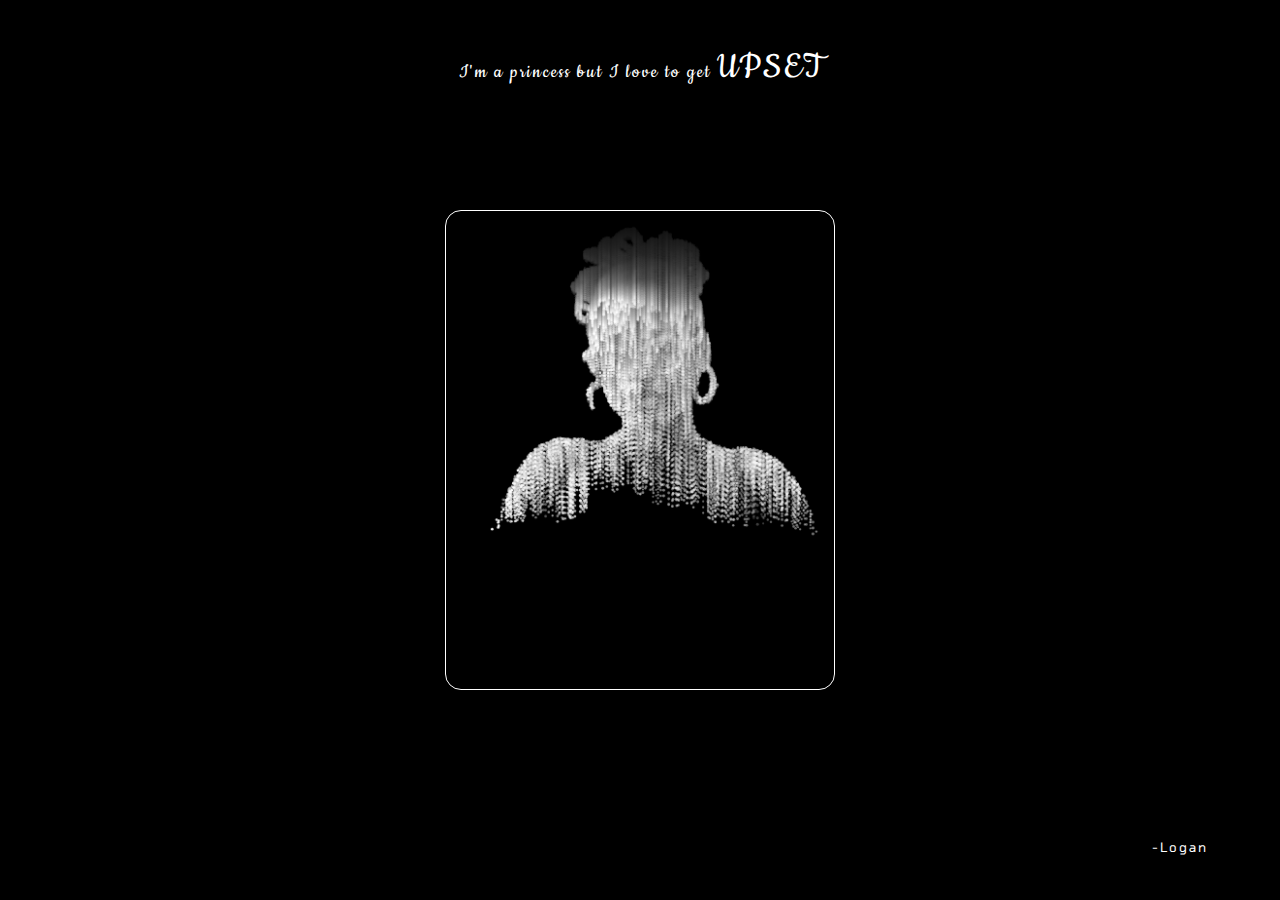
<file: index.html>
<!DOCTYPE html>
<html lang="en">
<head>
    <meta charset="UTF-8">
    <meta http-equiv="X-UA-Compatible" content="IE=edge">
    <meta name="viewport" content="width=device-width, initial-scale=1.0">
    <title>Particle Rain</title>
    <link rel="stylesheet" href="style.css">
    <link rel="preconnect" href="https://fonts.googleapis.com">
<link rel="preconnect" href="https://fonts.gstatic.com" crossorigin>

<link href="https://fonts.googleapis.com/css2?family=Cookie&display=swap" rel="stylesheet">
<link rel="preconnect" href="https://fonts.googleapis.com">
<link rel="preconnect" href="https://fonts.gstatic.com" crossorigin>
<link href="https://fonts.googleapis.com/css2?family=Tomorrow&display=swap" rel="stylesheet">
</head>
<body>
    <canvas id="canvas1"></canvas>
    <p class="h1">I'm a princess but I love to get <span>UPSET</span>  </p>
    <p class="sign">-Logan</p>

    <script src="script.js"></script>
</body>
</html>
</file>
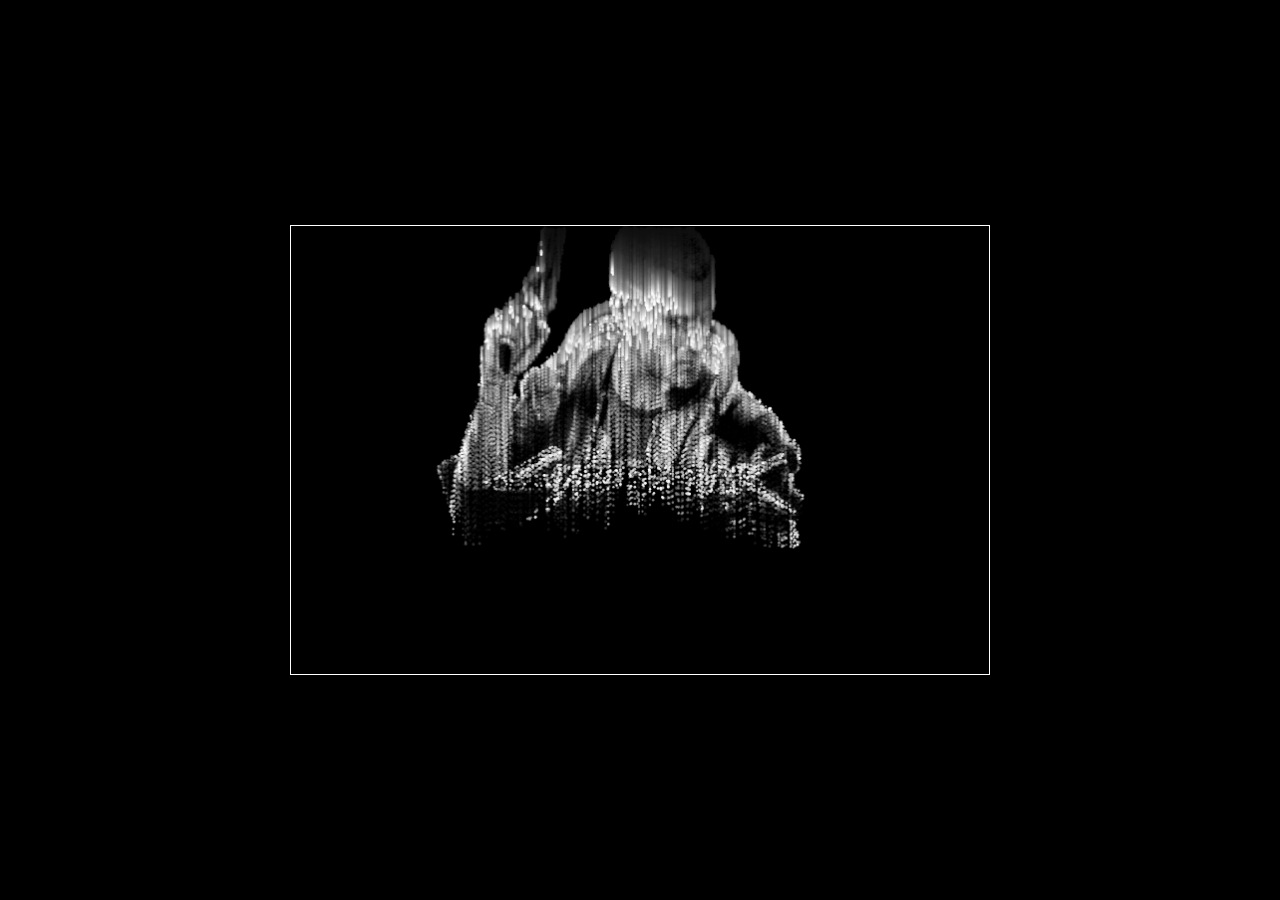
<file: rain/index.html>
<!DOCTYPE html>
<html lang="en">
<head>
    <meta charset="UTF-8">
    <meta http-equiv="X-UA-Compatible" content="IE=edge">
    <meta name="viewport" content="width=device-width, initial-scale=1.0">
    <title>Particle Rain</title>
    <link rel="stylesheet" href="style.css">
</head>
<body>
    <canvas id="canvas1"></canvas>
    <h1 cless="h1">hello</h1>

    <script src="script.js"></script>
</body>
</html>
</file>
<file: style.css>
* {
    margin: 0;
    padding: 0;
    box-sizing: border-box;
    background: black;
    font-family: 'Cookie', cursive;
}

#canvas1{
    border: .5px solid white;
    border-radius: 1rem;
    position: absolute;
    top: 50%;
    left: 50%;
    transform: translate(-50%, -50%);
    width: 390px;
    height: 480px;
    padding: 5px;
}
p{
    text-align: center;
    font-size: 1.3rem;
    color: white;
    letter-spacing: 2px;
    margin-top: 5vh;
}
span{
    font-size: 2.5rem;
    color: white;
}

.sign{
    position: absolute;
    color: white;
    bottom: 5vh;
    right: 8vh;
    font-size: 0.8rem;
    font-family: 'Tomorrow', sans-serif;
}
</file>
<file: rain/style.css>
* {
    margin: 0;
    padding: 0;
    box-sizing: border-box;
    background: black;
}

#canvas1{
    border: 1px solid white;
    position: absolute;
    top: 50%;
    left: 50%;
    transform: translate(-50%, -50%);
    width: 700px;
    height: 450px;
}
</file>
